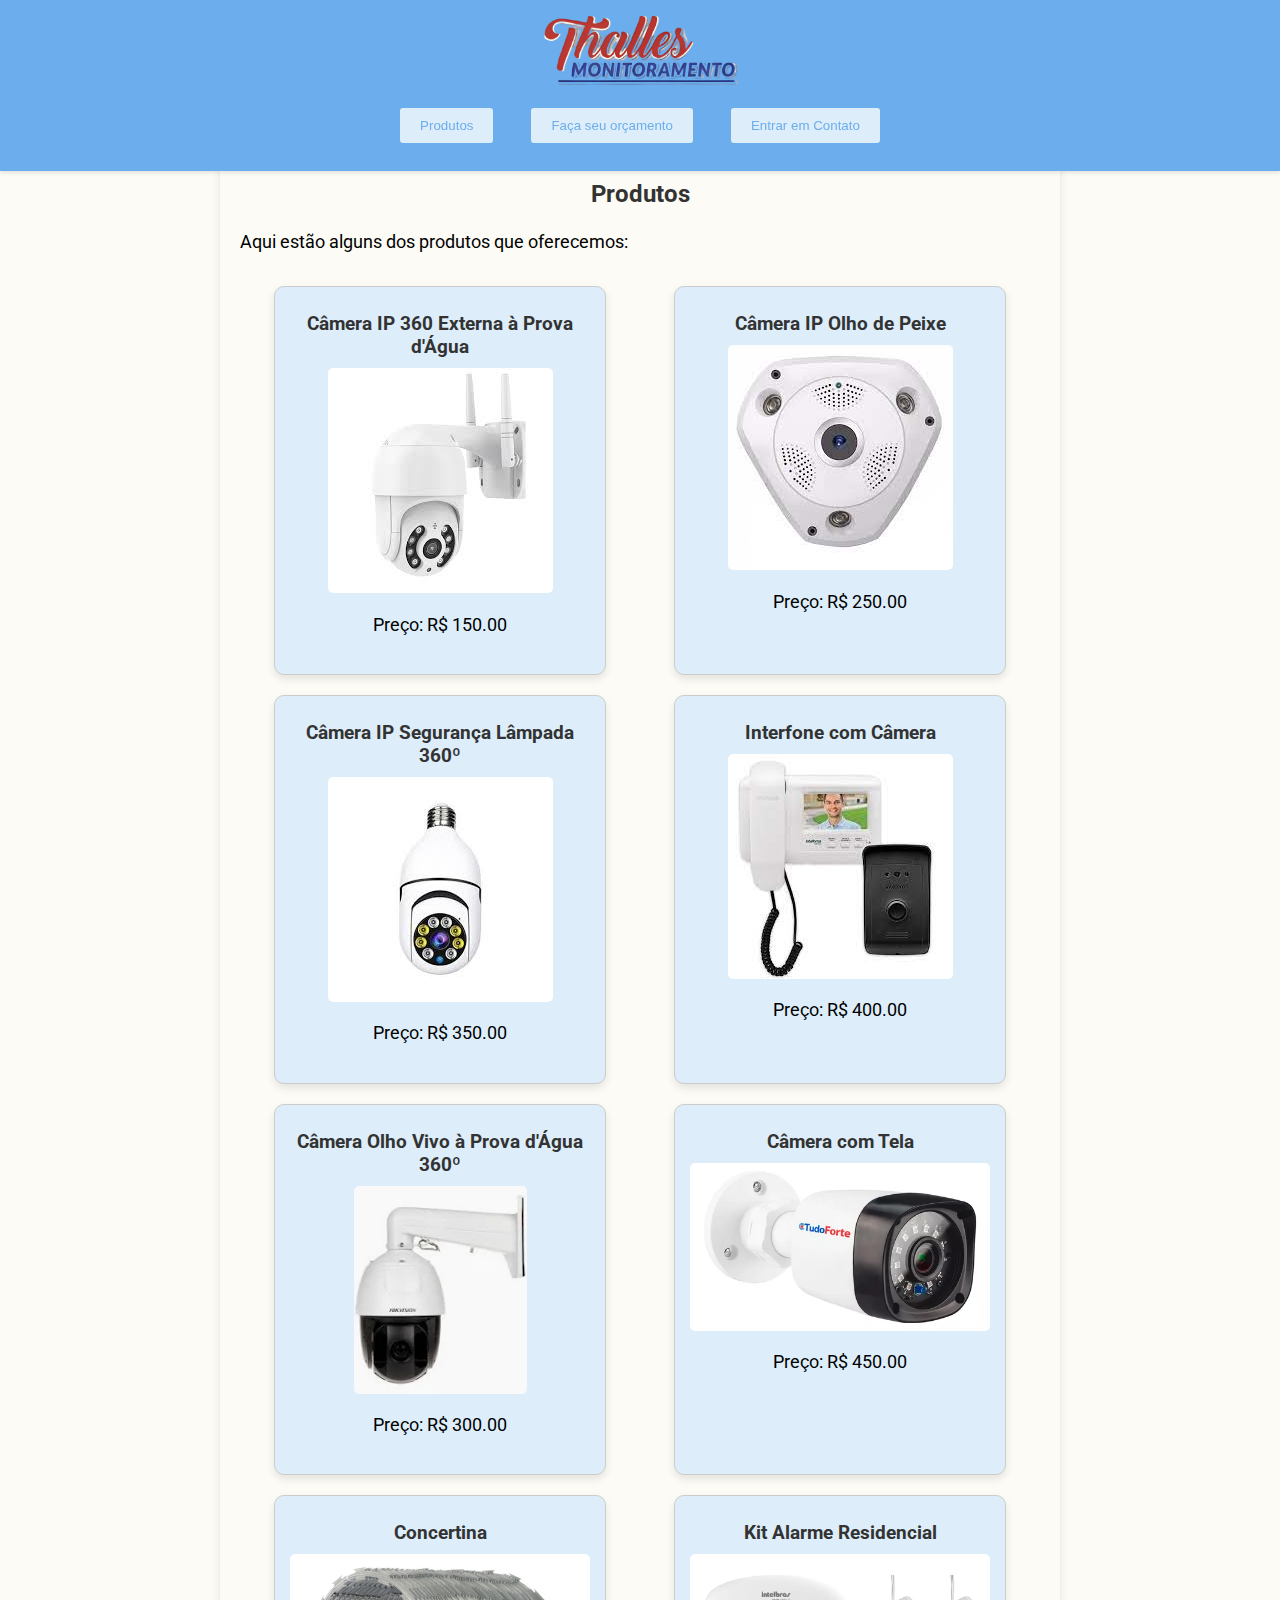
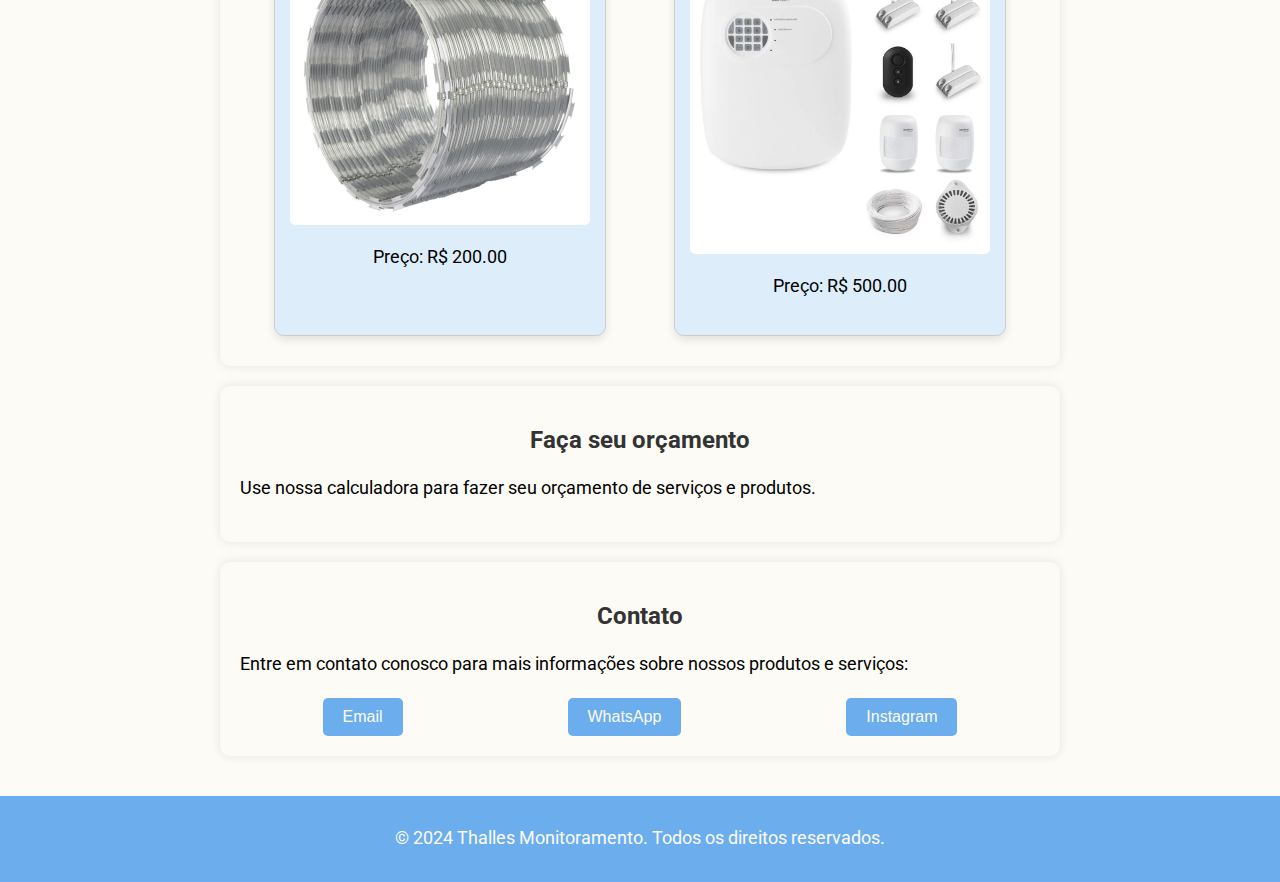
<file: index.html>
<!DOCTYPE html>
<html lang="pt-br">
<head>
    <meta charset="UTF-8">
    <meta http-equiv="X-UA-Compatible" content="IE=edge">
    <meta name="viewport" content="width=device-width, initial-scale=1.0">
    <title>Empresa de Câmeras de Segurança</title>
    <link rel="stylesheet" href="style.css">
    <link rel="preconnect" href="https://fonts.googleapis.com">
    <link rel="preconnect" href="https://fonts.gstatic.com" crossorigin>
    <link href="https://fonts.googleapis.com/css2?family=Roboto:wght@400;500;700&display=swap" rel="stylesheet">
</head>
<body>
    <header>
        <div class="logo">
            <img src="cameras/logo.png" alt="Logo" class="logo-image">
        </div>
        <nav>
            <ul>
                <li><a href="Produtos.html"><button>Produtos</button></a></li>
                <li><button id="openCalcBtn">Faça seu orçamento</button></li>
                <li><a href="https://wa.me/31985294448/?text=Quero%20fazer%20orçamento" target="_blank"><button>Entrar em Contato</button></a></li>
            </ul>
        </nav>
    </header>
    <main>
        <section id="produtos">
            <h2>Produtos</h2>
            <p>Aqui estão alguns dos produtos que oferecemos:</p>
            <ul class="product-list">
                <!-- Os produtos serão gerados automaticamente pelo script JavaScript -->
            </ul>
        </section>
        <section id="orcamento">
            <h2>Faça seu orçamento</h2>
            <p>Use nossa calculadora para fazer seu orçamento de serviços e produtos.</p>
        </section>
        <section id="contato">
            <h2>Contato</h2>
            <p>Entre em contato conosco para mais informações sobre nossos produtos e serviços:</p>
            <div class="contact-buttons">
                <a href="mailto:fernando.thalles@gmail.com"><button>Email</button></a>
                <a href="https://wa.me/31985294448" target="_blank"><button>WhatsApp</button></a>
                <a href="https://www.instagram.com/thallesmonitoramento2023/" target="_blank"><button>Instagram</button></a>
            </div>
        </section>
    </main>
    <button id="topBtn" title="Voltar ao topo">↑</button>
    <footer>
        <p>&copy; 2024 Thalles Monitoramento. Todos os direitos reservados.</p>
    </footer>
    <div id="calcModal" class="modal">
        <div class="modal-content">
            <span class="close">&times;</span>
            <h2>Cálculo de Serviço</h2>
            <p class="taxa-obrigatoria">*taxa obrigatória</p>
            <input type="text" id="calcDisplay" value="R$ 100,00" readonly>
            <div class="calc-buttons">
                <!-- Os produtos serão gerados automaticamente pelo script JavaScript -->
            </div>
            <button id="finalizeBtn" class="finalize-btn">Finalizar Orçamento</button>
        </div>
    </div>
    <script src="script.js"></script>
</body>
</html>
</file>
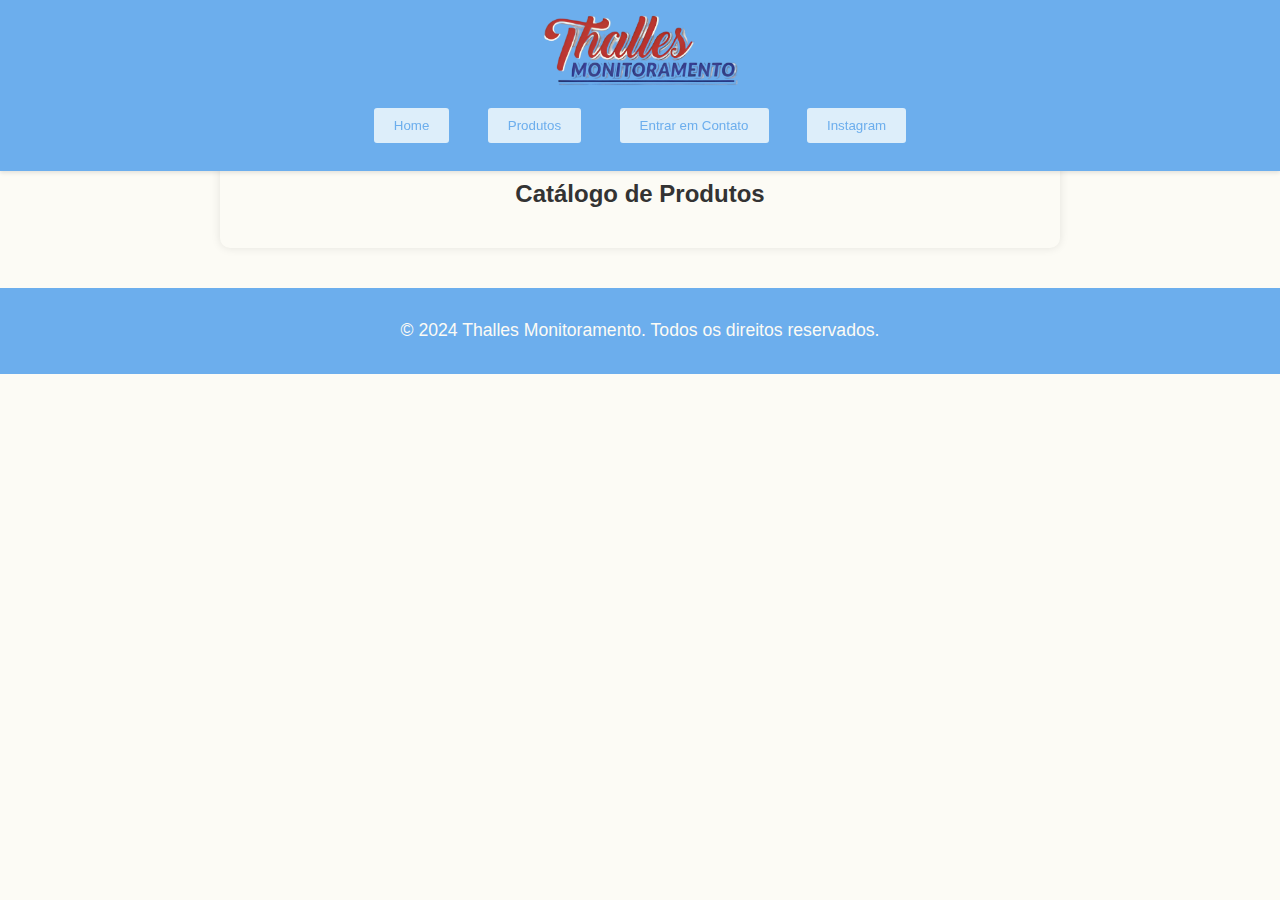
<file: Produtos.html>
<!DOCTYPE html>
<html lang="pt-br">
<head>
    <meta charset="UTF-8">
    <meta name="viewport" content="width=device-width, initial-scale=1.0">
    <title>Catálogo de Produtos</title>
    <link rel="stylesheet" href="style.css">
</head>
<body>
    <header>
        <div class="logo">
            <img src="cameras/logo.png" alt="Logo" class="logo-image">
        </div>
        <nav>
            <ul>
                <li><a href="index.html"><button>Home</button></a></li>
                <li><a href="#produtos"><button>Produtos</button></a></li>
                <li><a href="https://wa.me/31985294448/?text=Quero%20fazer%20orçamento" target="_blank"><button>Entrar em Contato</button></a></li>
                <li><a href="https://www.instagram.com/thallesmonitoramento2023/" target="_blank"><button>Instagram</button></a></li>
            </ul>
        </nav>
    </header>
    <main>
        <section id="produtos">
            <h2>Catálogo de Produtos</h2>
            <ul class="product-list">
                <!-- Os produtos serão gerados automaticamente pelo script JavaScript -->
            </ul>
        </section>
    </main>
    <button id="topBtn" title="Voltar ao topo">↑</button>
    <footer>
        <p>&copy; 2024 Thalles Monitoramento. Todos os direitos reservados.</p>
    </footer>
    <script src="script.js"></script>
</body>
</html>
</file>
<file: style.css>
/* Estilos Gerais */
@font-face {
    font-family: 'Garland Script';
    src: url('fonts/GarlandScript-Regular.ttf') format('truetype');
}

body {
    font-family: 'Roboto', sans-serif;
    margin: 0;
    padding: 0;
    background-color: #FCFBF5;
}

header {
    background-color: #6CAEED;
    color: #FCFBF5;
    padding: 10px 0;
    position: fixed;
    width: 100%;
    top: 0;
    z-index: 1000;
    box-shadow: 0 2px 4px rgba(0, 0, 0, 0.1);
}

.logo {
    text-align: center;
    margin-bottom: 10px;
}

.logo-image {
    max-width: 200px;
    height: auto;
}

nav ul {
    list-style-type: none;
    padding: 0;
    text-align: center;
}

nav ul li {
    display: inline-block;
    margin: 0 15px;
}

nav ul li a button,
nav ul li button {
    background: #DDEEFA;
    border: 2px solid #6CAEED;
    color: #6CAEED;
    padding: 10px 20px;
    border-radius: 5px;
    cursor: pointer;
    transition: background 0.3s, color 0.3s, border-color 0.3s;
}

nav ul li a button:hover,
nav ul li button:hover {
    background: #6CAEED;
    color: #FCFBF5;
    border-color: #FCFBF5;
}

main {
    padding: 120px 20px 20px; /* Ajuste o valor de acordo com a altura do cabeçalho */
}

section {
    padding: 20px;
    background-color: #FCFBF5;
    margin: 20px auto;
    border-radius: 10px;
    max-width: 800px;
    box-shadow: 0 0 10px rgba(0, 0, 0, 0.1);
    scroll-margin-top: 120px; /* Ajuste o valor de acordo com a altura do cabeçalho */
}

h2 {
    text-align: center;
    color: #333;
    margin-bottom: 20px;
}

p {
    font-size: 1.1em;
    line-height: 1.6;
    margin-bottom: 20px;
}

.contact-buttons {
    display: flex;
    justify-content: space-around;
    margin-top: 20px;
}

.contact-buttons a button {
    background: #6CAEED;
    color: #FCFBF5;
    padding: 10px 20px;
    border: none;
    border-radius: 5px;
    cursor: pointer;
    transition: background 0.3s, color 0.3s;
    font-size: 1em;
}

.contact-buttons a button:hover {
    background: #FCFBF5;
    color: #6CAEED;
    border: 2px solid #6CAEED;
}

footer {
    background-color: #6CAEED;
    color: #FCFBF5;
    text-align: center;
    padding: 10px 0;
    position: relative;
    bottom: 0;
    width: 100%;
}

/* Estilos do Catálogo de Produtos */
.product-list {
    list-style-type: none;
    margin: 0;
    padding: 0;
    display: flex;
    flex-wrap: wrap;
    justify-content: space-around;
}

.product-list li {
    width: 100%;
    max-width: 300px;
    margin: 10px;
    padding: 15px;
    text-align: center;
    border: 1px solid #ccc;
    border-radius: 10px;
    background-color: #DDEEFA;
    box-shadow: 0 4px 8px rgba(0, 0, 0, 0.1);
    transition: transform 0.2s, box-shadow 0.2s;
}

.product-list li:hover {
    transform: translateY(-5px);
    box-shadow: 0 8px 16px rgba(0, 0, 0, 0.2);
}

.product-list img {
    display: block;
    margin: 0 auto 10px;
    max-width: 100%;
    height: auto;
    border-radius: 5px;
}

.product-list h3 {
    color: #333;
    font-size: 1.2em;
    margin: 10px 0;
}

/* Estilos do Botão de Voltar ao Topo */
#topBtn {
    display: none;
    position: fixed;
    bottom: 20px;
    right: 20px;
    z-index: 100;
    font-size: 18px;
    background-color: #6CAEED;
    color: white;
    border: none;
    border-radius: 50%;
    padding: 10px 15px;
    cursor: pointer;
    transition: opacity 0.3s;
}

#topBtn:hover {
    opacity: 0.8;
}

/* Estilos do Modal da Calculadora */
.modal {
    display: none;
    position: fixed;
    z-index: 1000;
    left: 0;
    top: 0;
    width: 100%;
    height: 100%;
    overflow: auto;
    background-color: rgba(0, 0, 0, 0.4);
    padding-top: 60px;
}

.modal-content {
    background-color: #FCFBF5;
    margin: 5% auto;
    padding: 20px;
    border: 1px solid #888;
    width: 80%;
    max-width: 400px;
    border-radius: 10px;
    box-shadow: 0 5px 15px rgba(0, 0, 0, 0.3);
    position: relative;
}

.close {
    color: #aaa;
    float: right;
    font-size: 28px;
    font-weight: bold;
    cursor: pointer;
}

.close:hover,
.close:focus {
    color: black;
    text-decoration: none;
    cursor: pointer;
}

.taxa-obrigatoria {
    color: red;
    font-size: 0.9em;
    margin-bottom: 10px;
}

#calcDisplay {
    width: calc(100% - 20px);
    margin: 10px;
    padding: 10px;
    font-size: 1.5em;
    text-align: right;
    border: 1px solid #ccc;
    border-radius: 5px;
    background-color: #DDEEFA;
}

.calc-buttons {
    display: flex;
    flex-wrap: wrap;
    justify-content: space-between;
}

.calc-buttons button {
    width: calc(50% - 10px);
    display: flex;
    flex-direction: column;
    align-items: center;
    margin: 5px;
    padding: 10px;
    font-size: 1em;
    border: none;
    border-radius: 5px;
    cursor: pointer;
    transition: background 0.3s;
    background-color: #89CFF0;
    color: #FCFBF5;
}

.calc-buttons button img {
    max-width: 50px;
    max-height: 50px;
    margin-bottom: 5px;
}

.calc-buttons button span {
    margin-bottom: 5px;
}

.calc-buttons button input {
    width: 50px;
    text-align: center;
    margin-top: 5px;
    border: 1px solid #ccc;
    border-radius: 5px;
    padding: 5px;
}

.calc-buttons button:hover {
    background: #6CAEED;
}

.finalize-btn {
    background-color: #89CFF0;
    color: #FCFBF5;
    border: none;
    padding: 10px 20px;
    border-radius: 5px;
    cursor: pointer;
    font-size: 1.2em;
    margin-top: 20px;
    display: block;
    width: 100%;
    text-align: center;
    transition: background 0.3s;
}

.finalize-btn:hover {
    background-color: #6CAEED;
}

/* Estilos Responsivos */
@media (max-width: 768px) {
    .calc-buttons button {
        width: calc(50% - 10px);
    }

    nav ul li {
        display: block;
        margin: 10px 0;
    }

    header, footer {
        text-align: center;
    }
}

@media (max-width: 480px) {
    .calc-buttons button {
        width: 100%;
        margin: 5px 0;
    }

    #calcDisplay {
        font-size: 1.2em;
        padding: 8px;
    }

    .finalize-btn {
        font-size: 1em;
        padding: 8px 16px;
    }
}
</file>
